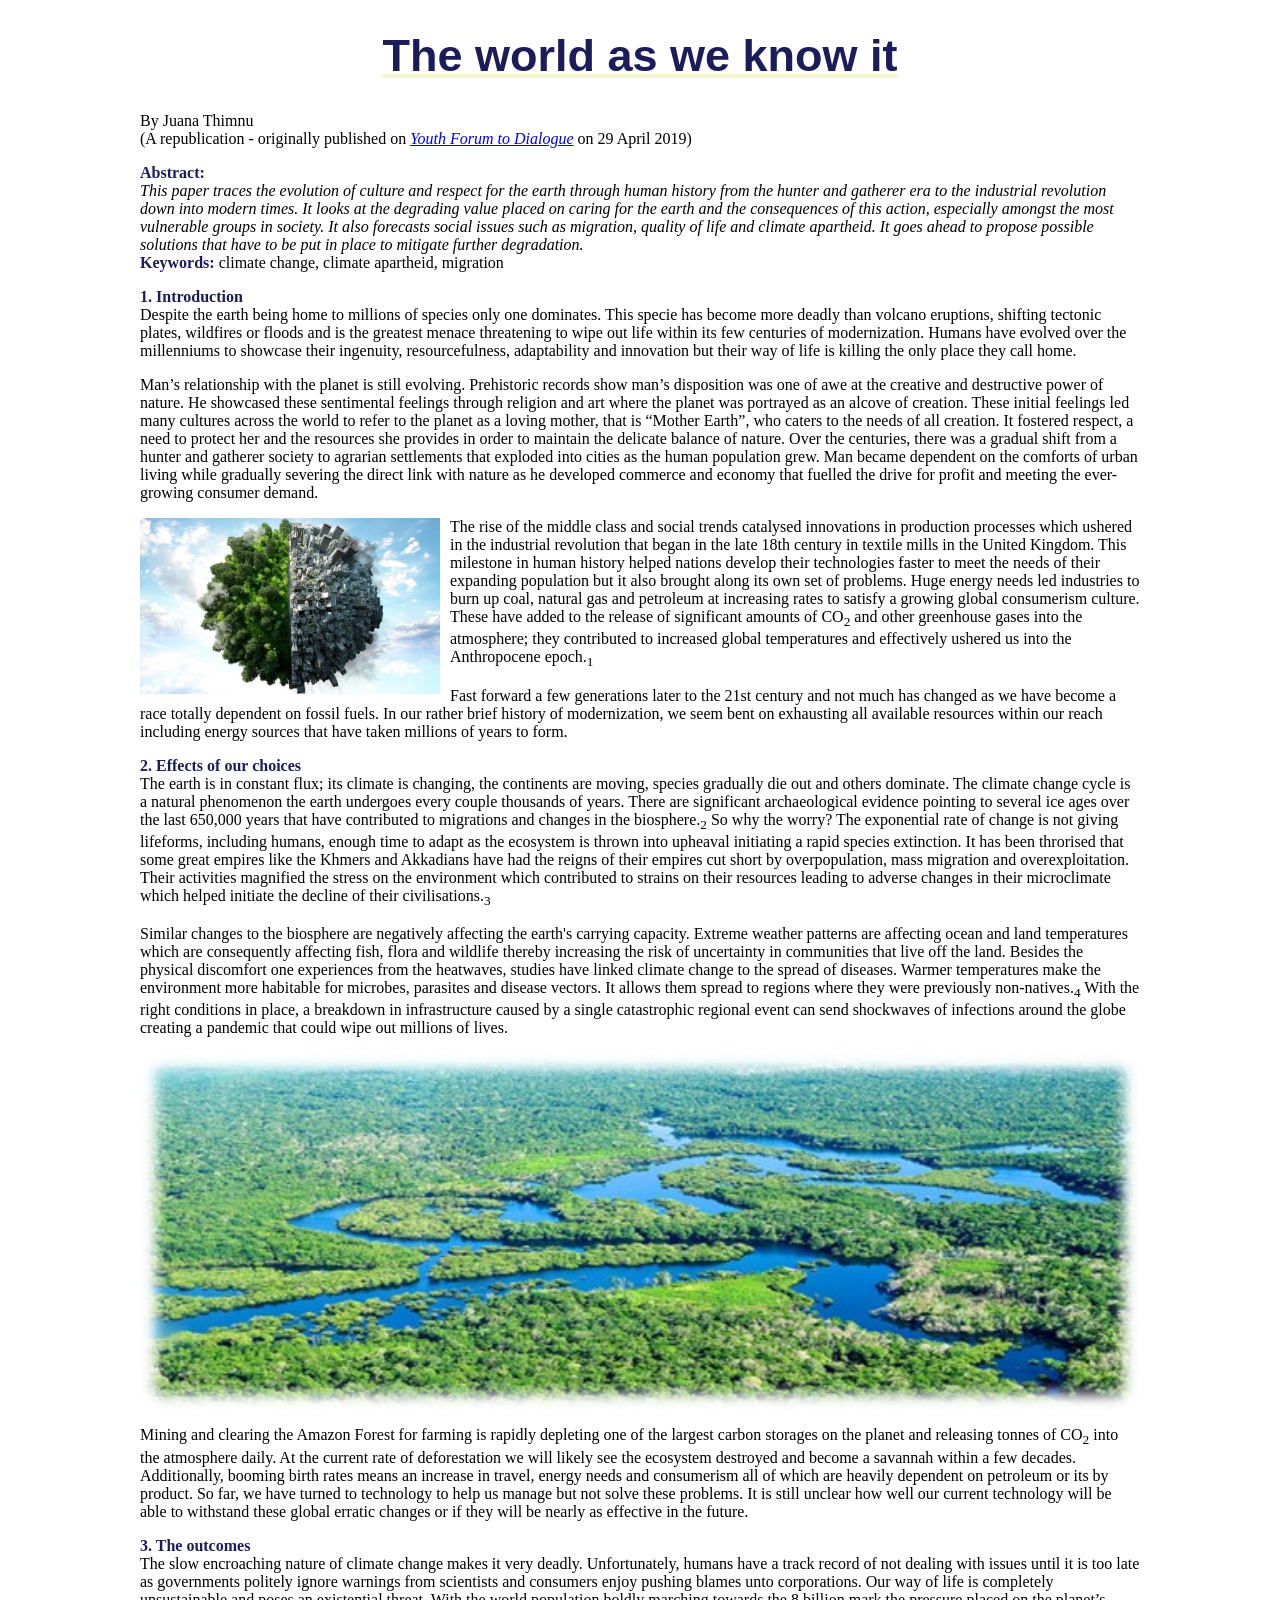
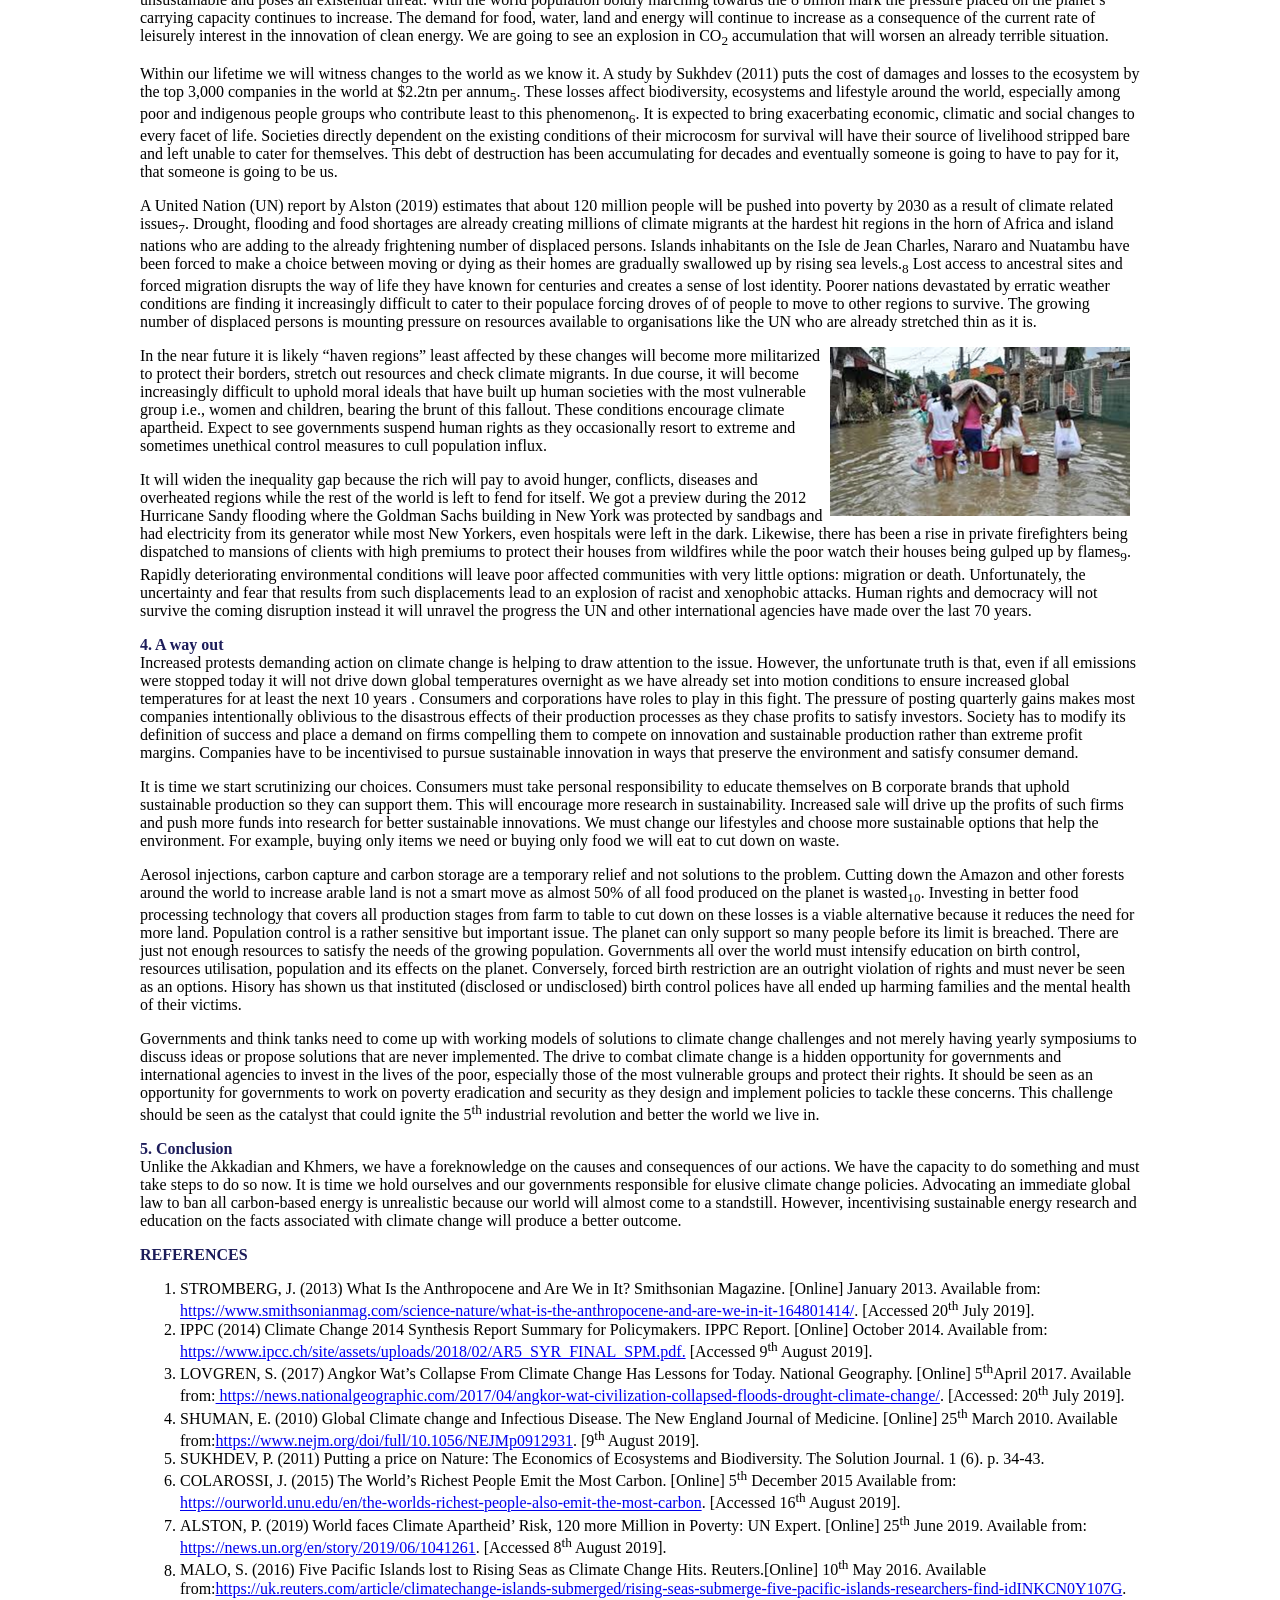
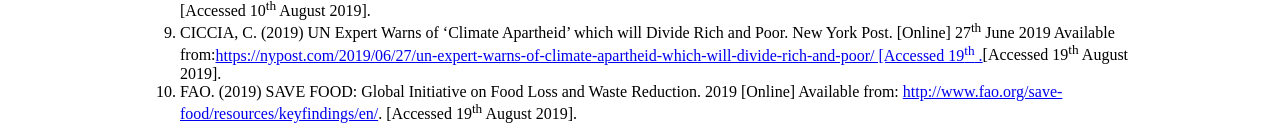
<file: CC.html>
<!DOCTYPE html>
<html lang="en">
<head>
    <meta charset="UTF-8">
    <meta http-equiv="X-UA-Compatible" content="IE=edge">
    <meta name="viewport" content="width=device-width, initial-scale=1.0">
    <title>Document</title>

    <style>
        .wrapper-main{
            width: 1000px;
            margin: 0 auto;
        }    

        h1 {
            color:rgb(243, 246, 206);
            font-size: 45px;
            text-align: center;
            text-decoration: underline;
            font-family: 'Lucida Sans', 'Lucida Sans Regular', 'Lucida Grande', 'Lucida Sans Unicode', Geneva, Verdana, sans-serif;
        }

        strong {
            color: rgb(28, 28, 90);
        }
        
        .all {
            display: block;
            margin: 0 auto;
        }


    </style>
</head >
        <div class="wrapper-main"> 
        <h1> 
            <strong>
            The world as we know it
            </strong> 
        </h1>

        By Juana Thimnu
        <br>
        (A republication - originally published on <em> <a href="https://www.centroculturagiovanile.eu/wp-content/uploads/2019/10/booklet_definitivo_web.pdf" target="_blank">Youth Forum to Dialogue</a></em>  on 29 April 2019)
      
        </div>

        <body>

            <div class="wrapper-main">

                        <p></p>
            <strong>
                Abstract:
            </strong>
            <br>
                <em>
                    This paper traces the evolution of culture and respect for the earth through human history from the hunter and gatherer era to the industrial revolution down into modern times. It looks at the degrading value placed on caring for the earth and the consequences of this action, especially amongst the most vulnerable groups in society. It also forecasts social issues such as migration, quality of life and climate apartheid. It goes ahead to propose possible solutions that have to be put in place to mitigate further degradation.
                </em>
        
    
        <br>
        <strong>Keywords:</strong> climate change, climate apartheid, migration

        <p>
        <strong>1. Introduction </strong> <br>
        Despite the earth being home to millions of species only one dominates. This specie has become more deadly than volcano 
        eruptions, shifting tectonic plates, wildfires or floods and is the greatest menace threatening to wipe out life within its 
        few centuries of modernization. Humans have evolved over the millenniums to showcase their ingenuity, resourcefulness, 
        adaptability and innovation but their way of life is killing the only place they call home.
        </p>
        Man’s relationship with the planet is still evolving. Prehistoric records show man’s disposition was one of awe at the creative 
        and destructive power of nature. He showcased these sentimental feelings through religion and art where the planet was portrayed
         as an alcove of creation. These initial feelings led many cultures across the world to refer to the planet as a loving mother, 
         that is “Mother Earth”, who caters to the needs of all creation. It fostered respect, a need to protect her and the resources 
         she provides in order to maintain the delicate balance of nature. Over the centuries, there was a gradual shift from a hunter
          and gatherer society to agrarian settlements that exploded into cities as the human population grew. Man became dependent on 
          the comforts of urban living while gradually severing the direct link with nature as he developed commerce and economy that 
          fuelled the drive for profit and meeting the ever-growing consumer demand.
        
        <p>
        <img src="images/ClimateC.jpg" width="300" style="float: left; margin-right: 10px" alt="picture of plantnet with city and forest"/>
        The rise of the middle class and social trends catalysed innovations in production processes which ushered in the industrial 
        revolution that began in the late 18th century in textile mills in the United Kingdom. This milestone in human history helped
         nations develop their technologies faster to meet the needs of their expanding population but it also brought along its own 
         set of problems. Huge energy needs led industries to burn up coal, natural gas and petroleum at increasing rates to satisfy a 
         growing global consumerism culture. These have added to the release of significant amounts of CO<sub>2</sub> and other greenhouse gases 
         into the atmosphere; they contributed to increased global temperatures and effectively ushered us into the Anthropocene 
         epoch.<sub>1</sub>
        </p>   
        
        <p>
        Fast forward a few generations later to the 21st century and not much has changed as we have become a race totally dependent on
         fossil fuels. In our rather brief history of modernization, we seem bent on exhausting all available resources within our 
         reach including energy sources that have taken millions of years to form.
        </p>
        <p>
        <strong>2. Effects of our choices</strong> 
        <br>
        The earth is in constant flux; its climate is changing, the continents are moving, species gradually die out and others dominate.
         The climate change cycle is a natural phenomenon the earth undergoes every couple thousands of years. There are significant 
         archaeological evidence pointing to several ice ages over the last 650,000 years that have contributed to migrations and changes 
         in the biosphere.<sub>2</sub> So why the worry? The exponential rate of change is not giving lifeforms, including humans, 
         enough time to adapt as the ecosystem is thrown into upheaval initiating a rapid species extinction. It has been throrised that some great empires like the Khmers and Akkadians have had the reigns of their empires cut short by overpopulation, mass migration and 
         overexploitation. Their activities magnified the stress on the environment which contributed to strains on their resources 
         leading to adverse changes in their microclimate which helped initiate the decline of their civilisations.<sub>3</sub>
            
        <p>
        Similar changes to the biosphere are negatively affecting the earth's carrying capacity. Extreme weather patterns are affecting 
        ocean and land temperatures which are consequently affecting fish, flora and wildlife thereby increasing the risk of uncertainty 
        in communities that live off the land. Besides the physical discomfort one experiences from the heatwaves, studies have linked 
        climate change to the spread of diseases. Warmer temperatures make the environment more habitable for microbes, parasites and 
        disease vectors. It allows them spread to regions where they were previously non-natives.<sub>4</sub> With the right conditions in 
        place, a breakdown in infrastructure caused by a single catastrophic regional event can send shockwaves of infections around the 
        globe creating a pandemic that could wipe out millions of lives.
        </p>    
        <img class="all" src="images/Amazon.jpg" width="1000" alt="Arial view of Amazon forest"/>

        <p>Mining and clearing the Amazon Forest for farming is rapidly depleting one of the largest carbon storages on the planet and 
            releasing tonnes of CO<sub>2</sub> into the atmosphere daily. At the current rate of deforestation we will likely see the ecosystem destroyed 
            and become a savannah within a few decades. Additionally, booming birth rates means an increase in travel, energy needs and 
            consumerism all of which are heavily dependent on petroleum or its by product. So far, we have turned to technology to help us 
            manage but not solve these problems. It is still unclear how well our current technology will be able to withstand these global 
            erratic changes or if they will be nearly as effective in the future.</p>
        
        <strong>3. The outcomes</strong>
        <br>

        The slow encroaching nature of climate change makes it very deadly. Unfortunately, humans have a track record of not dealing with 
        issues until it is too late as governments politely ignore warnings from scientists and consumers enjoy pushing blames unto 
        corporations. Our way of life is completely unsustainable and poses an existential threat. With the world population boldly 
        marching towards the 8 billion mark the pressure placed on the planet’s carrying capacity continues to increase. The demand for food,
         water, land and energy will continue to increase as a consequence of the current rate of leisurely interest in the innovation of 
         clean energy. We are going to see an explosion in CO<sub>2</sub> accumulation that will worsen an already terrible situation.
        
        <p>
         Within our lifetime we will witness changes to the world as we know it. A study by Sukhdev (2011) puts the cost of damages 
        and losses to the ecosystem by the top 3,000 companies in the world at $2.2tn per annum<sub>5</sub>. These losses affect biodiversity,
         ecosystems and lifestyle around the world, especially among poor and indigenous people groups who contribute least to this 
         phenomenon<sub>6</sub>. It is expected to bring exacerbating economic, climatic and social changes to every facet of life. Societies 
         directly dependent on the existing conditions of their microcosm for survival will have their source of livelihood stripped bare 
         and left unable to cater for themselves. This debt of destruction has been accumulating for decades and eventually someone is going 
         to have to pay for it, that someone is going to be us.
        </p>

        <p>
        A United Nation (UN) report by Alston (2019) estimates that about 120 million people will be pushed into poverty by 2030 as a 
        result of climate related issues<sub>7</sub>. Drought, flooding and food shortages are already creating millions of climate 
        migrants at the hardest hit regions in the horn of Africa and island nations who are adding to the already frightening number of
         displaced persons. Islands inhabitants on the Isle de Jean Charles, Nararo and Nuatambu have been forced to make a choice between 
         moving or dying as their homes are gradually swallowed up by rising sea levels.<sub>8</sub> Lost access to ancestral sites and 
         forced migration disrupts the way of life they have known for centuries and creates a sense of lost identity. Poorer nations 
         devastated by erratic weather conditions are finding it increasingly difficult to cater to their populace forcing droves of 
         of people to move to other regions to survive. The growing number of displaced persons is mounting pressure on resources available 
         to organisations like the UN who are already stretched thin as it is.
        </p>

        <p>
        <img src="images/flood.png" width="300" style="float: right; margin-right: 10px" />
        In the near future it is likely “haven regions” least affected by these changes will become more militarized to protect their borders, 
        stretch out resources and check climate migrants. In due course, it will become increasingly difficult to uphold moral ideals that 
        have built up human societies with the most vulnerable group i.e., women and children, bearing the brunt of this fallout. These 
        conditions encourage climate apartheid. Expect to see governments suspend human rights as they occasionally resort to extreme and 
        sometimes unethical control measures to cull population influx.
        </p>

        <p>
            It will widen the inequality gap because the rich will pay to avoid hunger, conflicts, diseases and overheated regions while the 
            rest of the world is left to fend for itself. We got a preview during the 2012 Hurricane Sandy flooding where the Goldman Sachs 
            building in New York was protected by sandbags and had electricity from its generator while most New Yorkers, even hospitals were 
            left in the dark. Likewise, there has been a rise in private firefighters being dispatched to mansions of clients with high 
            premiums to protect their houses from wildfires while the poor watch their houses being gulped up by flames<sub>9</sub>. Rapidly 
            deteriorating environmental conditions will leave poor affected communities with very little options: migration or death. 
            Unfortunately, the uncertainty and fear that results from such displacements lead to an explosion of racist and xenophobic attacks. 
            Human rights and democracy will not survive the coming disruption instead it will unravel the progress the UN and other 
            international agencies have made over the last 70 years.
        </p>

        <strong>4. A way out</strong>
        <br>
        Increased protests demanding action on climate change is helping to draw attention to the issue. However, the unfortunate truth 
        is that, even if all emissions were stopped today it will not drive down global temperatures overnight as we have already 
        set into motion conditions to ensure increased global temperatures for at least the next 10 years . Consumers and corporations 
        have roles to play in this fight. The pressure of posting quarterly gains makes most companies intentionally oblivious to the 
        disastrous effects of their production processes as they chase profits to satisfy investors. Society has to modify its 
        definition of success and place a demand on firms compelling them to compete on innovation and sustainable production rather 
        than extreme profit margins. Companies have to be incentivised to pursue sustainable innovation in ways that preserve the 
        environment and satisfy consumer demand.

        <p>
        It is time we start scrutinizing our choices. Consumers must take personal responsibility to educate themselves on B corporate 
        brands that uphold sustainable production so they can support them. This will encourage more research in sustainability. 
        Increased sale will drive up the profits of such firms and push more funds into research for better sustainable innovations. 
        We must change our lifestyles and choose more sustainable options that help the environment. For example, buying only items we 
        need or buying only food we will eat to cut down on waste.
        </p>

        <p>
        Aerosol injections, carbon capture and carbon storage are a temporary relief and not solutions to the problem. Cutting down the 
        Amazon and other forests around the world to increase arable land is not a smart move as almost 50% of all food produced on the 
        planet is wasted<sub>10</sub>. Investing in better food processing technology that covers all production stages from farm to table to 
        cut down on these losses is a viable alternative because it reduces the need for more land. Population control is a rather sensitive
         but important issue. The planet can only support so many people before its limit is breached. There are just not enough resources 
         to satisfy the needs of the growing population. Governments all over the world must intensify education on birth control, resources
          utilisation, population and its effects on the planet. Conversely, forced birth restriction are an outright violation of rights and must never be seen as an options. Hisory has shown us that instituted (disclosed or undisclosed) birth control polices have all ended up harming families and the mental health of their victims.
        </p>

        <p>
        Governments and think tanks need to come up with working models of solutions to climate change challenges and not merely having 
        yearly symposiums to discuss ideas or propose solutions that are never implemented. The drive to combat climate change is a hidden 
        opportunity for governments and international agencies to invest in the lives of the poor, especially those of the most vulnerable 
        groups and protect their rights. It should be seen as an opportunity for governments to work on poverty eradication and security as 
        they design and implement policies to tackle these concerns. This challenge should be seen as the catalyst that could ignite the 
        5<sup>th</sup> industrial revolution and better the world we live in.
        </p>

        <strong> 5. Conclusion</strong>
        <br>       

        Unlike the Akkadian and Khmers, we have a foreknowledge on the causes and consequences of our actions. We have the capacity to do 
        something and must take steps to do so now. It is time we hold ourselves and our governments responsible for elusive climate change 
        policies. Advocating an immediate global law to ban all carbon-based energy is unrealistic because our world will almost come to a 
        standstill. However, incentivising sustainable energy research and education on the facts associated with climate change will 
        produce a better outcome.
        <p></p>
        
        <strong>REFERENCES</strong>
        <br>

        <ol>
            <li>
            STROMBERG, J. (2013) What Is the Anthropocene and Are We in It? Smithsonian Magazine. [Online] January 2013.
            Available from: <a href="https://www.smithsonianmag.com/science-nature/what-is-the-anthropocene-and-are-we-in-it-164801414/" target="_blank"> https://www.smithsonianmag.com/science-nature/what-is-the-anthropocene-and-are-we-in-it-164801414/</a>.
            [Accessed 20<sup>th</sup> July 2019].
            </li>
            <li>
            IPPC (2014) Climate Change 2014 Synthesis Report Summary for Policymakers. IPPC Report. [Online] October 2014.
            Available from: <a href="https://www.ipcc.ch/site/assets/uploads/2018/02/AR5_SYR_FINAL_SPM.pdf" target="_blank"> https://www.ipcc.ch/site/assets/uploads/2018/02/AR5_SYR_FINAL_SPM.pdf.</a> [Accessed 9<sup>th</sup> August 2019].
            </li>
            <li>
            LOVGREN, S. (2017) Angkor Wat’s Collapse From Climate Change Has Lessons for Today. National Geography. [Online] 5<sup>th</sup>April 2017. Available from:<a href="https://www.nationalgeographic.com/science/article/angkor-wat-civilization-collapsed-floods-drought-climate-change" target="_blank">  https://news.nationalgeographic.com/2017/04/angkor-wat-civilization-collapsed-floods-drought-climate-change/</a>. [Accessed:
            20<sup>th</sup> July 2019].
            </li>
            <li>
            SHUMAN, E. (2010) Global Climate change and Infectious Disease. The New England Journal of Medicine. [Online] 25<sup>th</sup>
            March 2010. Available from:<a href="https://www.nejm.org/doi/full/10.1056/NEJMp0912931" target="_blank">https://www.nejm.org/doi/full/10.1056/NEJMp0912931</a>. [9<sup>th</sup> August 2019].
            </li>
            <li>
            SUKHDEV, P. (2011) Putting a price on Nature: The Economics of Ecosystems and Biodiversity. The Solution Journal. 1
            (6). p. 34-43.
            </li>
            <li>
            COLAROSSI, J. (2015) The World’s Richest People Emit the Most Carbon. [Online] 5<sup>th</sup> December 2015 Available from:
            <a href="https://ourworld.unu.edu/en/the-worlds-richest-people-also-emit-the-most-carbon" target="_blank">https://ourworld.unu.edu/en/the-worlds-richest-people-also-emit-the-most-carbon</a>. [Accessed 16<sup>th</sup> August 2019].
            </li>
            <li>
            ALSTON, P. (2019) World faces Climate Apartheid’ Risk, 120 more Million in Poverty: UN Expert. [Online] 25<sup>th</sup> June
            2019. Available from: <a href="https://news.un.org/en/story/2019/06/1041261" target="_blank">https://news.un.org/en/story/2019/06/1041261</a>. [Accessed 8<sup>th</sup> August 2019].
            </li>
            <li>
            MALO, S. (2016) Five Pacific Islands lost to Rising Seas as Climate Change Hits. Reuters.[Online] 10<sup>th</sup> May 2016.
            Available from:<a href="https://www.theguardian.com/environment/2016/may/10/five-pacific-islands-lost-rising-seas-climate-change" target="_blank">https://uk.reuters.com/article/climatechange-islands-submerged/rising-seas-submerge-five-pacific-islands-researchers-find-idINKCN0Y107G</a>.
            [Accessed 10<sup>th</sup> August 2019].
            </li>
            <li>
            CICCIA, C. (2019) UN Expert Warns of ‘Climate Apartheid’ which will Divide Rich and Poor. New York Post. [Online]
            27<sup>th</sup> June 2019 Available
            from:<a href="https://nypost.com/2019/06/27/un-expert-warns-of-climate-apartheid-which-will-divide-rich-and-poor/" target="_blank">https://nypost.com/2019/06/27/un-expert-warns-of-climate-apartheid-which-will-divide-rich-and-poor/ [Accessed 19<sup>th</sup>
            .</a>[Accessed 19<sup>th</sup> August 2019].
            </li>
            <li>
            FAO. (2019) SAVE FOOD: Global Initiative on Food Loss and Waste Reduction. 2019 [Online] Available from:
            <a href="http://www.fao.org/save-food/resources/keyfindings/en/" target="_blank">http://www.fao.org/save-food/resources/keyfindings/en/</a>. [Accessed 19<sup>th</sup> August 2019].
            </li>
        </ol>

    </div>
</body>
</html>
</file>
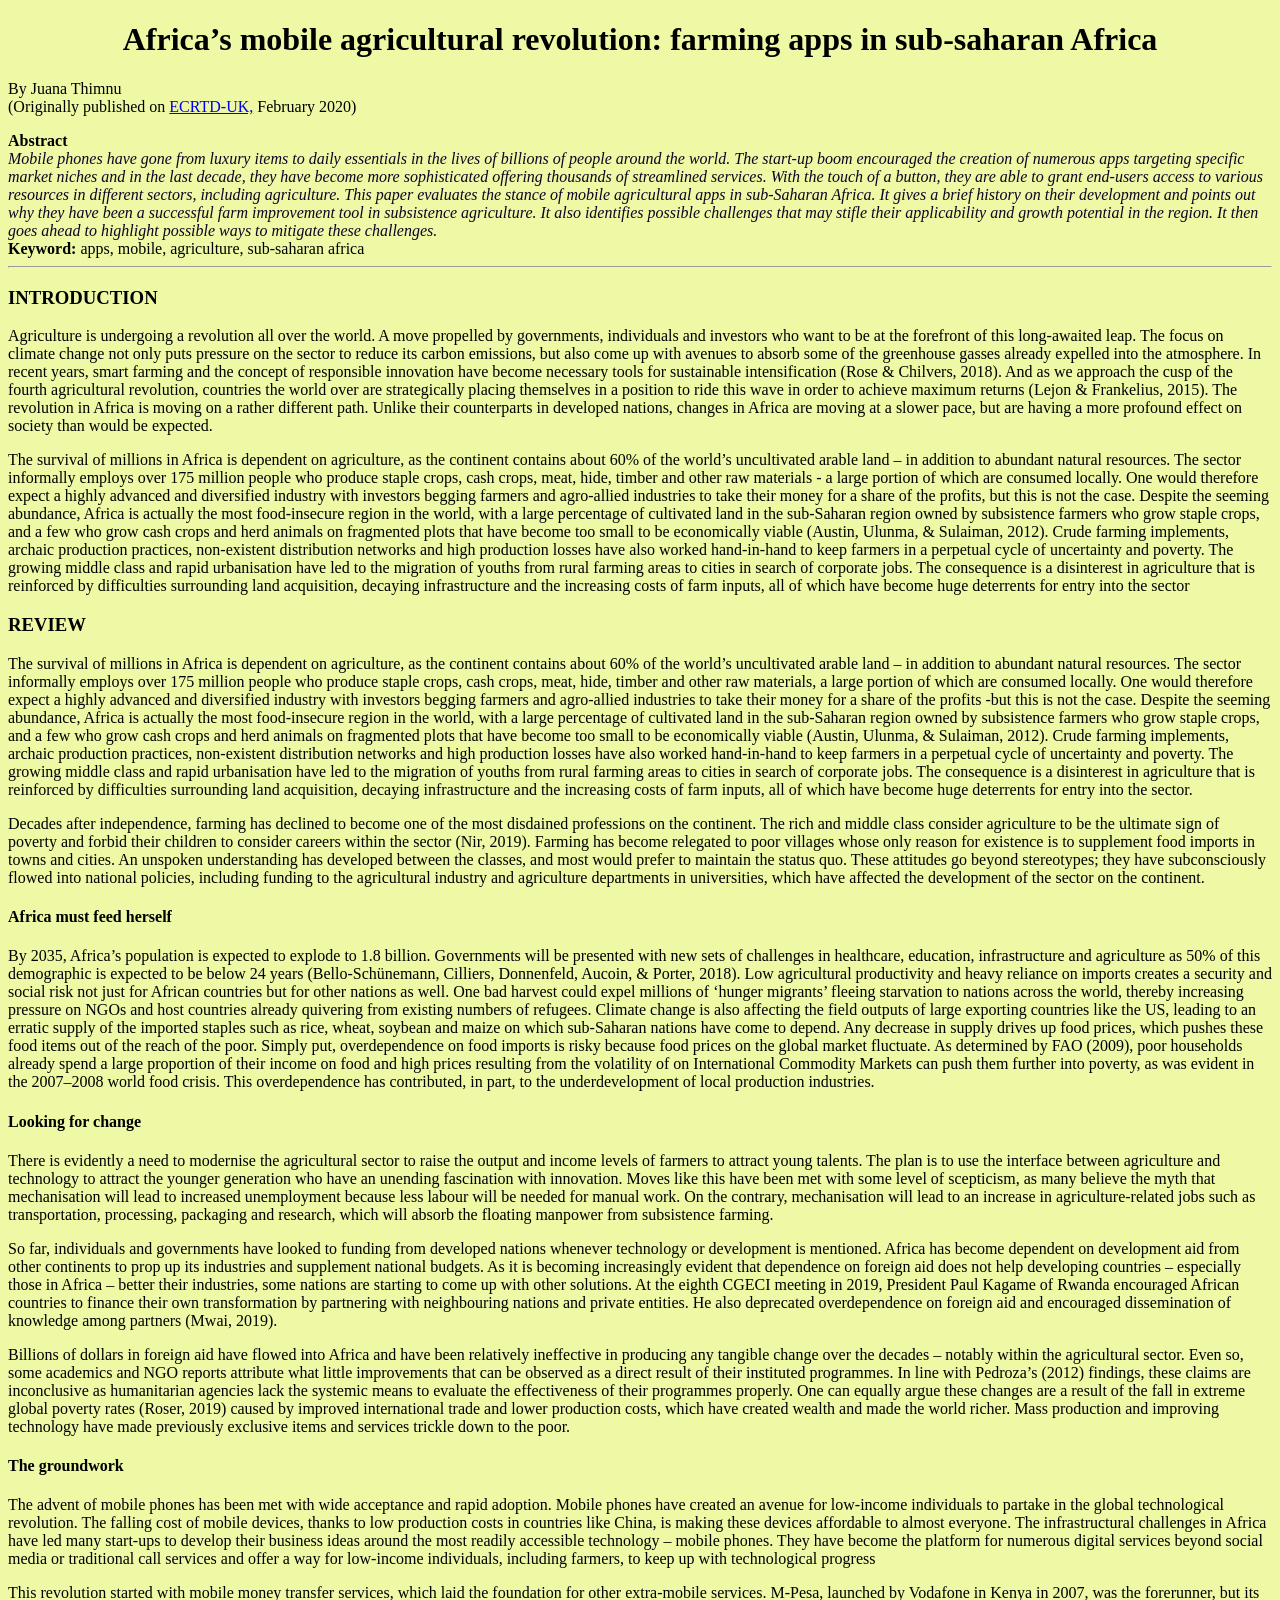
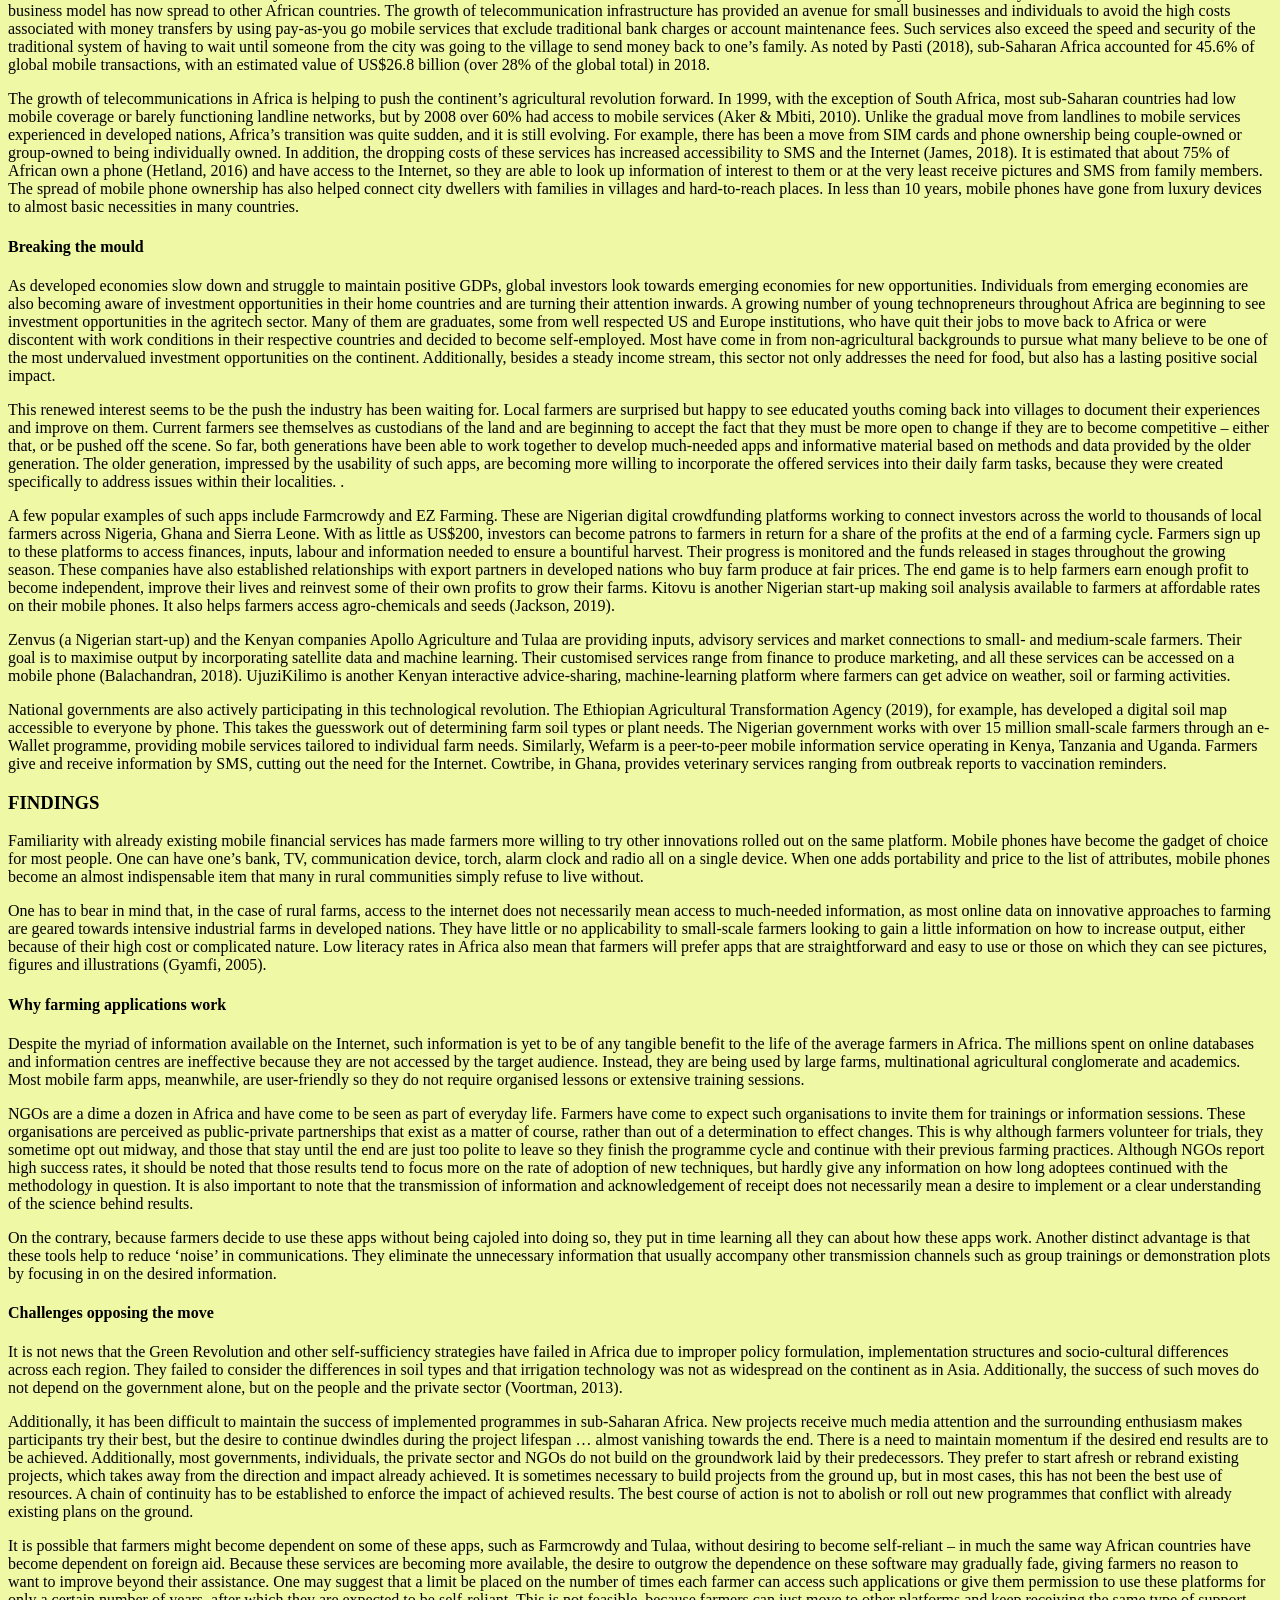
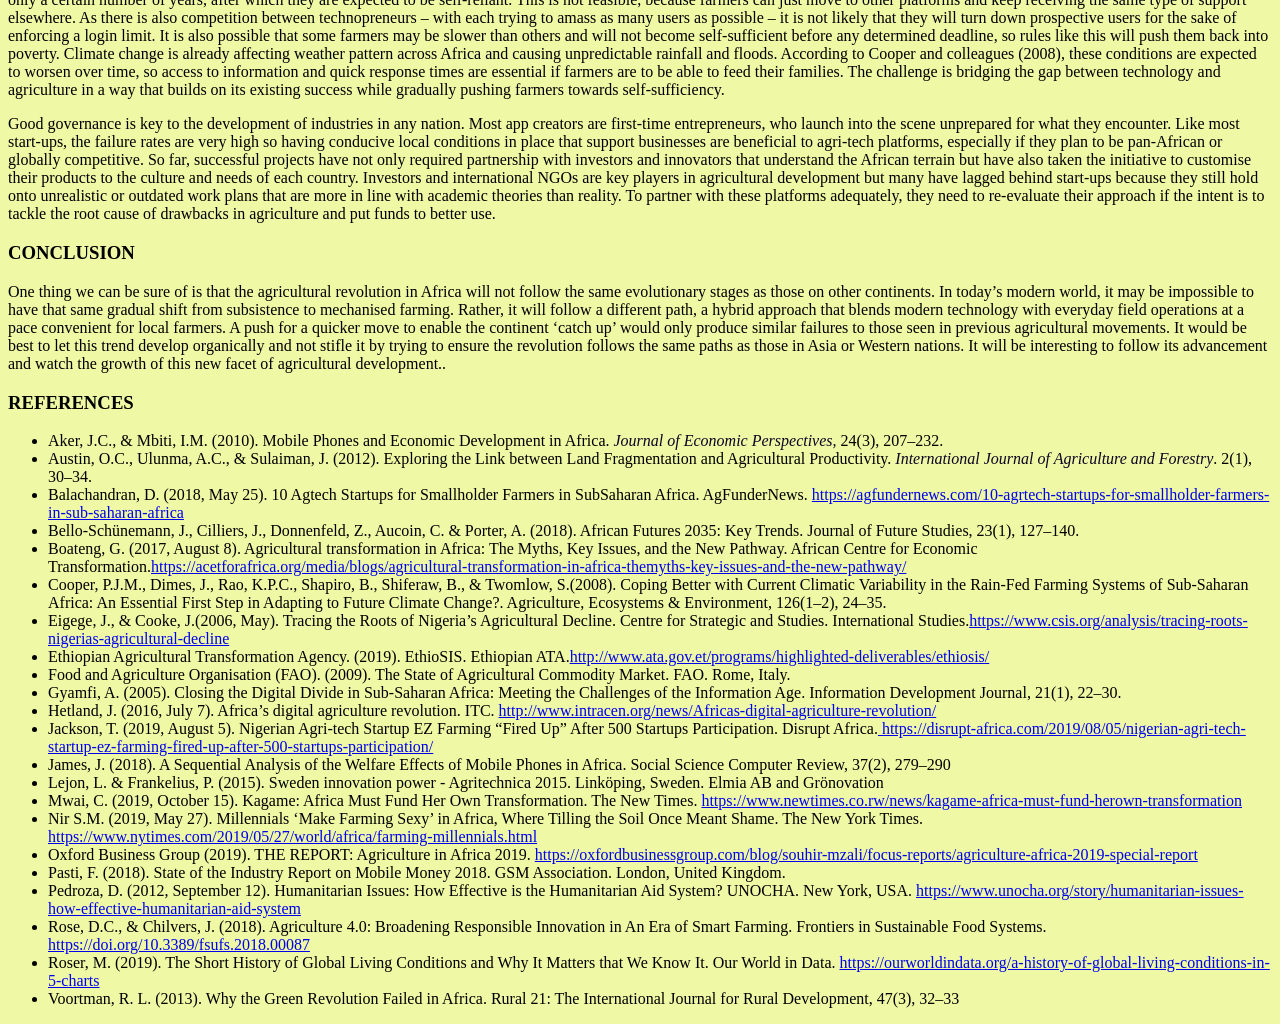
<file: Mobile.html>
<!DOCTYPE html>
<html lang="en">
<head>
    <meta charset="UTF-8">
    <meta http-equiv="X-UA-Compatible" content="IE=edge">
    <meta name="viewport" content="width=device-width, initial-scale=1.0">
    <title>Document</title>

    <style>
        h1{
            text-align: center;
        }

        body{
            background-color: rgb(238, 248, 165);
        }

        em {
            color: rgb(14, 5, 34);
        }
    </style> 
    
</head>



<body>

 
    

<h1>Africa’s mobile agricultural revolution: farming apps in sub-saharan Africa</h1>
<p></p>
By Juana Thimnu <br>
(Originally published on <a
    href="  "
    target="_blank">ECRTD-UK,</a> February 2020)
<p></p>
<strong>Abstract</strong><br>
<em>
    Mobile phones have gone from luxury items to daily essentials in the lives of billions of people around the world. The start-up boom encouraged the creation of numerous apps targeting specific market niches and in the last decade, they have become more sophisticated offering thousands of streamlined services. With the touch of a button, they are able to grant end-users access to various resources in different sectors, including agriculture. This paper evaluates the stance of mobile agricultural apps in sub-Saharan Africa. It gives a brief history on their development and points out why they have been a successful farm improvement tool in subsistence agriculture. It also identifies possible challenges that may stifle their applicability and growth potential in the region. It then goes ahead to highlight possible ways to mitigate these challenges.
</em> <br>

<strong>Keyword:</strong> apps, mobile, agriculture, sub-saharan africa
<hr>

    <h3><strong>INTRODUCTION</strong></h3>
    Agriculture is undergoing a revolution all over the world. A move propelled by governments, individuals and investors who want to 
    be at the forefront of this long-awaited leap. The focus on climate change not only puts pressure on the sector to reduce its 
    carbon emissions, but also come up with avenues to absorb some of the greenhouse gasses already expelled into the atmosphere. In 
    recent years, smart farming and the concept of responsible innovation have become necessary tools for sustainable intensification 
    (Rose & Chilvers, 2018). And as we approach the cusp of the fourth agricultural revolution, countries the world over are 
    strategically placing themselves in a position to ride this wave in order to achieve maximum returns (Lejon & Frankelius, 2015). 
    The revolution in Africa is moving on a rather different path. Unlike their counterparts in developed nations, changes in Africa 
    are moving at a slower pace, but are having a more profound effect on society than would be expected.<p></p>

    The survival of millions in Africa is dependent on agriculture, as the continent contains
    about 60% of the world’s uncultivated arable land – in addition to abundant natural
    resources. The sector informally employs over 175 million people who produce staple
    crops, cash crops, meat, hide, timber and other raw materials - a large portion of which are
    consumed locally. One would therefore expect a highly advanced and diversified industry
    with investors begging farmers and agro-allied industries to take their money for a share of
    the profits, but this is not the case. Despite the seeming abundance, Africa is actually the
    most food-insecure region in the world, with a large percentage of cultivated land in the
    sub-Saharan region owned by subsistence farmers who grow staple crops, and a few who
    grow cash crops and herd animals on fragmented plots that have become too small to be
    economically viable (Austin, Ulunma, & Sulaiman, 2012). Crude farming implements,
    archaic production practices, non-existent distribution networks and high production losses
    have also worked hand-in-hand to keep farmers in a perpetual cycle of uncertainty and
    poverty. The growing middle class and rapid urbanisation have led to the migration of
    youths from rural farming areas to cities in search of corporate jobs. The consequence is a
    disinterest in agriculture that is reinforced by difficulties surrounding land acquisition,
    decaying infrastructure and the increasing costs of farm inputs, all of which have become
    huge deterrents for entry into the sector<p></p>

    <h3><strong>REVIEW</strong> </h3>
    The survival of millions in Africa is dependent on agriculture, as the continent contains about 60% of the 
    world’s uncultivated arable land – in addition to abundant natural resources. The sector informally employs 
    over 175 million people who produce staple crops, cash crops, meat, hide, timber and other raw materials, a large portion 
    of which are consumed locally. One would therefore expect a highly advanced and diversified industry with investors begging 
    farmers and agro-allied industries to take their money for a share of the profits -but this is not the case. Despite the seeming 
    abundance, Africa is actually the most food-insecure region in the world, with a large percentage of cultivated land in the 
    sub-Saharan region owned by subsistence farmers who grow staple crops, and a few who grow cash crops and herd animals on 
    fragmented plots that have become too small to be economically viable (Austin, Ulunma, & Sulaiman, 2012). Crude farming 
    implements, archaic production practices, non-existent distribution networks and high production losses have also worked 
    hand-in-hand to keep farmers in a perpetual cycle of uncertainty and poverty. The growing middle class and rapid urbanisation 
    have led to the migration of youths from rural farming areas to cities in search of corporate jobs. The consequence is a 
    disinterest in agriculture that is reinforced by difficulties surrounding land acquisition, decaying infrastructure and the 
    increasing costs of farm inputs, all of which have become huge deterrents for entry into the sector.<p></p>

    Decades after independence, farming has declined to become one of the most disdained professions on the continent. The rich and 
    middle class consider agriculture to be the ultimate sign of poverty and forbid their children to consider careers within the 
    sector (Nir, 2019). Farming has become relegated to poor villages whose only reason for existence is to supplement food imports
     in towns and cities. An unspoken understanding has developed between the classes, and most would prefer to maintain the status 
     quo. These attitudes go beyond stereotypes; they have subconsciously flowed into national policies, including funding to the 
     agricultural industry and agriculture departments in universities, which have affected the development of the sector on the 
     continent.

    <H4><strong>Africa must feed herself</strong> </H4>
    By 2035, Africa’s population is expected to explode to 1.8 billion. Governments will be presented with new sets of challenges in
     healthcare, education, infrastructure and agriculture as 50% of this demographic is expected to be below 24 years 
     (Bello-Schünemann, Cilliers, Donnenfeld, Aucoin, & Porter, 2018). Low agricultural productivity and heavy reliance on imports 
     creates a security and social risk not just for African countries but for other nations as well. One bad harvest could expel 
     millions of ‘hunger migrants’ fleeing starvation to nations across the world, thereby increasing pressure on NGOs and host 
     countries already quivering from existing numbers of refugees.

     Climate change is also affecting the field outputs of large exporting countries like the US, leading to an erratic supply of the 
     imported staples such as rice, wheat, soybean and maize on which sub-Saharan nations have come to depend. Any decrease in supply 
     drives up food prices, which pushes these food items out of the reach of the poor. Simply put, overdependence on food imports is 
     risky because food prices on the global market fluctuate. As determined by FAO (2009), poor households already spend a large 
     proportion of their income on food and high prices resulting from the volatility of on International Commodity Markets can push 
     them further into poverty, as was evident in the 2007–2008 world food crisis. This overdependence has contributed, in part, to the 
     underdevelopment of local production industries.

     <p></p>

    <h4><strong>Looking for change</strong></h4>
    There is evidently a need to modernise the agricultural sector to raise the output and income levels of farmers to attract young 
    talents. The plan is to use the interface between agriculture and technology to attract the younger generation who have an unending 
    fascination with innovation. Moves like this have been met with some level of scepticism, as many believe the myth that 
    mechanisation will lead to increased unemployment because less labour will be needed for manual work. On the contrary, 
    mechanisation will lead to an increase in agriculture-related jobs such as transportation, processing, packaging and research, 
    which will absorb the floating manpower from subsistence farming.

<p></p>

    So far, individuals and governments have looked to funding from developed nations whenever technology or development is mentioned. 
    Africa has become dependent on development aid from other continents to prop up its industries and supplement national budgets. As 
    it is becoming increasingly evident that dependence on foreign aid does not help developing countries – especially those in 
    Africa – better their industries, some nations are starting to come up with other solutions. At the eighth CGECI meeting in 2019, 
    President Paul Kagame of Rwanda encouraged African countries to finance their own transformation by partnering with neighbouring 
    nations and private entities. He also deprecated overdependence on foreign aid and encouraged dissemination of knowledge among 
    partners (Mwai, 2019).<p></p>

    Billions of dollars in foreign aid have flowed into Africa and have been relatively ineffective in producing any tangible change 
    over the decades – notably within the agricultural sector. Even so, some academics and NGO reports attribute what little 
    improvements that can be observed as a direct result of their instituted programmes. In line with Pedroza’s (2012) findings, 
    these claims are inconclusive as humanitarian agencies lack the systemic means to evaluate the effectiveness of their programmes 
    properly. One can equally argue these changes are a result of the fall in extreme global poverty rates (Roser, 2019) caused by 
    improved international trade and lower production costs, which have created wealth and made the world richer. Mass production and 
    improving technology have made previously exclusive items and services trickle down to the poor.

    <strong><h4>The groundwork</h4></strong>
    The advent of mobile phones has been met with wide acceptance and rapid adoption. Mobile phones have created an avenue for 
    low-income individuals to partake in the global technological revolution. The falling cost of mobile devices, thanks to low 
    production costs in countries like China, is making these devices affordable to almost everyone. The infrastructural challenges in 
    Africa have led many start-ups to develop their business ideas around the most readily accessible technology – mobile phones. They 
    have become the platform for numerous digital services beyond social media or traditional call services and offer a way for 
    low-income individuals, including farmers, to keep up with technological progress<p></p>

    This revolution started with mobile money transfer services, which laid the foundation for other extra-mobile services. M-Pesa, 
    launched by Vodafone in Kenya in 2007, was the forerunner, but its business model has now spread to other African countries. 
    The growth of telecommunication infrastructure has provided an avenue for small businesses and individuals to avoid the high costs 
    associated with money transfers by using pay-as-you go mobile services that exclude traditional bank charges or account maintenance 
    fees. Such services also exceed the speed and security of the traditional system of having to wait until someone from the city was 
    going to the village to send money back to one’s family. As noted by Pasti (2018), sub-Saharan Africa accounted for 45.6% of global 
    mobile transactions, with an estimated value of US$26.8 billion (over 28% of the global total) in 2018.<p></p>

    The growth of telecommunications in Africa is helping to push the continent’s agricultural revolution forward. In 1999, with the 
    exception of South Africa, most sub-Saharan countries had low mobile coverage or barely functioning landline networks, but by 2008 
    over 60% had access to mobile services (Aker & Mbiti, 2010). Unlike the gradual move from landlines to mobile services experienced 
    in developed nations, Africa’s transition was quite sudden, and it is still evolving. For example, there has been a move from SIM 
    cards and phone ownership being couple-owned or group-owned to being individually owned. In addition, the dropping costs of these 
    services has increased accessibility to SMS and the Internet (James, 2018). It is estimated that about 75% of African own a phone 
    (Hetland, 2016) and have access to the Internet, so they are able to look up information of interest to them or at the very least 
    receive pictures and SMS from family members. The spread of mobile phone ownership has also helped connect city dwellers with 
    families in villages and hard-to-reach places. In less than 10 years, mobile phones have gone from luxury devices to almost basic 
    necessities in many countries.

    <strong><h4>Breaking the mould</h4></strong>
    As developed economies slow down and struggle to maintain positive GDPs, global investors look towards emerging economies for new 
    opportunities. Individuals from emerging economies are also becoming aware of investment opportunities in their home countries and 
    are turning their attention inwards. A growing number of young technopreneurs throughout Africa are beginning to see investment 
    opportunities in the agritech sector. Many of them are graduates, some from well respected US and Europe institutions, who have 
    quit their jobs to move back to Africa or were discontent with work conditions in their respective countries and decided to become 
    self-employed. Most have come in from non-agricultural backgrounds to pursue what many believe to be one of the most undervalued 
    investment opportunities on the continent. Additionally, besides a steady income stream, this sector not only addresses the need 
    for food, but also has a lasting positive social impact.<p></p>

    This renewed interest seems to be the push the industry has been waiting for. Local farmers are surprised but happy to see educated 
    youths coming back into villages to document their experiences and improve on them. Current farmers see themselves as custodians of 
    the land and are beginning to accept the fact that they must be more open to change if they are to become competitive – either that,
     or be pushed off the scene. So far, both generations have been able to work together to develop much-needed apps and informative 
     material based on methods and data provided by the older generation. The older generation, impressed by the usability of such apps,
      are becoming more willing to incorporate the offered services into their daily farm tasks, because they were created specifically 
      to address issues within their localities.

.<p></p>

    A few popular examples of such apps include Farmcrowdy and EZ Farming. These are Nigerian digital crowdfunding platforms working to 
    connect investors across the world to thousands of local farmers across Nigeria, Ghana and Sierra Leone. With as little as US$200, 
    investors can become patrons to farmers in return for a share of the profits at the end of a farming cycle. Farmers sign up to these
     platforms to access finances, inputs, labour and information needed to ensure a bountiful harvest. Their progress is monitored and 
     the funds released in stages throughout the growing season. These companies have also established relationships with export 
     partners in developed nations who buy farm produce at fair prices. The end game is to help farmers earn enough profit to become 
     independent, improve their lives and reinvest some of their own profits to grow their farms. Kitovu is another Nigerian start-up 
     making soil analysis available to farmers at affordable rates on their mobile phones. It also helps farmers access agro-chemicals 
     and seeds (Jackson, 2019).<p></p>

     Zenvus (a Nigerian start-up) and the Kenyan companies Apollo Agriculture and Tulaa are providing inputs, advisory services and 
     market connections to small- and medium-scale farmers. Their goal is to maximise output by incorporating satellite data and 
     machine learning. Their customised services range from finance to produce marketing, and all these services can be accessed on a 
     mobile phone (Balachandran, 2018). UjuziKilimo is another Kenyan interactive advice-sharing, machine-learning platform where 
     farmers can get advice on weather, soil or farming activities.<p></p>

     National governments are also actively participating in this technological revolution. The Ethiopian Agricultural Transformation 
     Agency (2019), for example, has developed a digital soil map accessible to everyone by phone. This takes the guesswork out of 
     determining farm soil types or plant needs. The Nigerian government works with over 15 million small-scale farmers through an 
     e-Wallet programme, providing mobile services tailored to individual farm needs. Similarly, Wefarm is a peer-to-peer mobile 
     information service operating in Kenya, Tanzania and Uganda. Farmers give and receive information by SMS, cutting out the need 
     for the Internet. Cowtribe, in Ghana, provides veterinary services ranging from outbreak reports to vaccination reminders.<p></p>

    <h3><strong>FINDINGS</strong></h3>
    Familiarity with already existing mobile financial services has made farmers more willing to try other innovations rolled out on 
    the same platform. Mobile phones have become the gadget of choice for most people. One can have one’s bank, TV, communication 
    device, torch, alarm clock and radio all on a single device. When one adds portability and price to the list of attributes, mobile 
    phones become an almost indispensable item that many in rural communities simply refuse to live without.<p></p>

    One has to bear in mind that, in the case of rural farms, access to the internet does not necessarily mean access to much-needed 
    information, as most online data on innovative approaches to farming are geared towards intensive industrial farms in developed 
    nations. They have little or no applicability to small-scale farmers looking to gain a little information on how to increase 
    output, either because of their high cost or complicated nature. Low literacy rates in Africa also mean that farmers will prefer 
    apps that are straightforward and easy to use or those on which they can see pictures, figures and illustrations (Gyamfi, 2005).

    <h4><strong>Why farming applications work</strong></h4>
    Despite the myriad of information available on the Internet, such information is yet to be of any tangible benefit to the life of 
    the average farmers in Africa. The millions spent on online databases and information centres are ineffective because they are not 
    accessed by the target audience. Instead, they are being used by large farms, multinational agricultural conglomerate and 
    academics. Most mobile farm apps, meanwhile, are user-friendly so they do not require organised lessons or extensive training 
    sessions.<p></p>

    NGOs are a dime a dozen in Africa and have come to be seen as part of everyday life. Farmers have come to expect such organisations 
    to invite them for trainings or information sessions. These organisations are perceived as public-private partnerships that exist 
    as a matter of course, rather than out of a determination to effect changes. This is why although farmers volunteer for trials, 
    they sometime opt out midway, and those that stay until the end are just too polite to leave so they finish the programme cycle 
    and continue with their previous farming practices. Although NGOs report high success rates, it should be noted that those results 
    tend to focus more on the rate of adoption of new techniques, but hardly give any information on how long adoptees continued with 
    the methodology in question. It is also important to note that the transmission of information and acknowledgement of receipt does
     not necessarily mean a desire to implement or a clear understanding of the science behind results.<p></p>

     On the contrary, because farmers decide to use these apps without being cajoled into doing so, they put in time learning all they 
     can about how these apps work. Another distinct advantage is that these tools help to reduce ‘noise’ in communications. 
     They eliminate the unnecessary information that usually accompany other transmission channels such as group trainings or 
     demonstration plots by focusing in on the desired information.

    <h4><strong>Challenges opposing the move</strong></h4>
    It is not news that the Green Revolution and other self-sufficiency strategies have failed in Africa due to improper policy 
    formulation, implementation structures and socio-cultural differences across each region. They failed to consider the differences 
    in soil types and that irrigation technology was not as widespread on the continent as in Asia. Additionally, the success of such
     moves do not depend on the government alone, but on the people and the private sector (Voortman, 2013).<p></p>

    Additionally, it has been difficult to maintain the success of implemented programmes in sub-Saharan Africa. New projects receive 
    much media attention and the surrounding enthusiasm makes participants try their best, but the desire to continue dwindles during 
    the project lifespan … almost vanishing towards the end. There is a need to maintain momentum if the desired end results are to be 
    achieved. Additionally, most governments, individuals, the private sector and NGOs do not build on the groundwork laid by their 
    predecessors. They prefer to start afresh or rebrand existing projects, which takes away from the direction and impact already 
    achieved. It is sometimes necessary to build projects from the ground up, but in most cases, this has not been the best use of 
    resources. A chain of continuity has to be established to enforce the impact of achieved results. The best course of action is not 
    to abolish or roll out new programmes that conflict with already existing plans on the ground.<p></p>

    It is possible that farmers might become dependent on some of these apps, such as Farmcrowdy and Tulaa, without desiring to become 
    self-reliant – in much the same way African countries have become dependent on foreign aid. Because these services are becoming 
    more available, the desire to outgrow the dependence on these software may gradually fade, giving farmers no reason to want to 
    improve beyond their assistance. One may suggest that a limit be placed on the number of times each farmer can access such 
    applications or give them permission to use these platforms for only a certain number of years, after which they are expected to be 
    self-reliant. This is not feasible, because farmers can just move to other platforms and keep receiving the same type of support 
    elsewhere. As there is also competition between technopreneurs – with each trying to amass as many users as possible – it is not 
    likely that they will turn down prospective users for the sake of enforcing a login limit. It is also possible that some farmers 
    may be slower than others and will not become self-sufficient before any determined deadline, so rules like this will push them 
    back into poverty. Climate change is already affecting weather pattern across Africa and causing unpredictable rainfall and floods. 
    According to Cooper and colleagues (2008), these conditions are expected to worsen over time, so access to information and quick 
    response times are essential if farmers are to be able to feed their families. The challenge is bridging the gap between technology 
    and agriculture in a way that builds on its existing success while gradually pushing farmers towards self-sufficiency.<p></p>

    Good governance is key to the development of industries in any nation. Most app creators are first-time entrepreneurs, who launch 
    into the scene unprepared for what they encounter. Like most start-ups, the failure rates are very high so having conducive local 
    conditions in place that support businesses are beneficial to agri-tech platforms, especially if they plan to be pan-African or 
    globally competitive. So far, successful projects have not only required partnership with investors and innovators that understand 
    the African terrain but have also taken the initiative to customise their products to the culture and needs of each country. 
    Investors and international NGOs are key players in agricultural development but many have lagged behind start-ups because they 
    still hold onto unrealistic or outdated work plans that are more in line with academic theories than reality. To partner with these 
    platforms adequately, they need to re-evaluate their approach if the intent is to tackle the root cause of drawbacks in agriculture 
    and put funds to better use.<p></p>

    <h3><strong>CONCLUSION</strong></h3>
    One thing we can be sure of is that the agricultural revolution in Africa will not follow the same evolutionary stages as those on 
    other continents. In today’s modern world, it may be impossible to have that same gradual shift from subsistence to mechanised 
    farming. Rather, it will follow a different path, a hybrid approach that blends modern technology with everyday field operations at 
    a pace convenient for local farmers. A push for a quicker move to enable the continent ‘catch up’ would only produce similar 
    failures to those seen in previous agricultural movements. It would be best to let this trend develop organically and not stifle it 
    by trying to ensure the revolution follows the same paths as those in Asia or Western nations. It will be interesting to follow its 
    advancement and watch the growth of this new facet of agricultural development..<p></p>

    <h3><strong>REFERENCES</strong></h3>
    <UL>
        <li>
            Aker, J.C., & Mbiti, I.M. (2010). Mobile Phones and Economic Development in Africa.
            <em>Journal of Economic Perspectives, </em> 24(3), 207–232.
        </li>
        <li>
            Austin, O.C., Ulunma, A.C., & Sulaiman, J. (2012). Exploring the Link between Land
            Fragmentation and Agricultural Productivity. <em>International Journal of Agriculture and Forestry</em>. 2(1), 30–34.
        </li>
        <li>
            Balachandran, D. (2018, May 25). 10 Agtech Startups for Smallholder Farmers in SubSaharan Africa. AgFunderNews.
            <a href="https://agfundernews.com/10-agrtech-startups-for-smallholder-farmers-in-sub-saharan-africa" target="_blank"> https://agfundernews.com/10-agrtech-startups-for-smallholder-farmers-in-sub-saharan-africa </a>
        </li>
        <li>
            Bello-Schünemann, J., Cilliers, J., Donnenfeld, Z., Aucoin, C. & Porter, A. (2018).
            African Futures 2035: Key Trends. Journal of Future Studies, 23(1), 127–140.
                    </li>
        <li>
            Boateng, G. (2017, August 8). Agricultural transformation in Africa: The Myths, Key
            Issues, and the New Pathway. African Centre for Economic Transformation.<a href="https://acetforafrica.org/media/blogs/agricultural-transformation-in-africa-the-myths-key-issues-and-the-new-pathway/ " target="_blank">https://acetforafrica.org/media/blogs/agricultural-transformation-in-africa-themyths-key-issues-and-the-new-pathway/</a>
            </li>
        <li>
            Cooper, P.J.M., Dimes, J., Rao, K.P.C., Shapiro, B., Shiferaw, B., & Twomlow, S.(2008). Coping Better with Current Climatic Variability in the Rain-Fed Farming
            Systems of Sub-Saharan Africa: An Essential First Step in Adapting to Future Climate Change?. Agriculture, Ecosystems & Environment, 126(1–2), 24–35.
        </li>
        <li>
            Eigege, J., & Cooke, J.(2006, May). Tracing the Roots of Nigeria’s Agricultural Decline.
            Centre for Strategic and Studies. International Studies.<a href="https://www.csis.org/analysis/tracing-roots-nigerias-agricultural-decline" target="_blank">https://www.csis.org/analysis/tracing-roots-nigerias-agricultural-decline</a>
        </li>
        <li>
            Ethiopian Agricultural Transformation Agency. (2019). EthioSIS. Ethiopian ATA.<a href="http://www.ata.gov.et/programs/highlighted-deliverables/ethiosis/" target="_blank">http://www.ata.gov.et/programs/highlighted-deliverables/ethiosis/</a>
        </li>
        <li>
            Food and Agriculture Organisation (FAO). (2009). The State of Agricultural Commodity Market. FAO. Rome, Italy.
        </li>
        <li>
            Gyamfi, A. (2005). Closing the Digital Divide in Sub-Saharan Africa: Meeting the Challenges of the Information Age. Information Development Journal, 21(1), 22–30.
        </li>
        <li>
            Hetland, J. (2016, July 7). Africa’s digital agriculture revolution. ITC. <a href="http://www.intracen.org/news/Africas-digital-agriculture-revolution/" target="_blank">http://www.intracen.org/news/Africas-digital-agriculture-revolution/</a>
        </li>
        <li>
            Jackson, T. (2019, August 5). Nigerian Agri-tech Startup EZ Farming “Fired Up” After
            500 Startups Participation. Disrupt Africa.<a href="https://disrupt-africa.com/2019/08/05/nigerian-agri-tech-startup-ez-farming-fired-up-after-500-startups-participation/" target="_blank"> https://disrupt-africa.com/2019/08/05/nigerian-agri-tech-startup-ez-farming-fired-up-after-500-startups-participation/</a>
        </li>
        <li>
            James, J. (2018). A Sequential Analysis of the Welfare Effects of Mobile Phones in Africa. Social Science Computer Review, 37(2), 279–290
        </li>
        <li>
            Lejon, L. & Frankelius, P. (2015). Sweden innovation power - Agritechnica 2015. Linköping, Sweden. Elmia AB and Grönovation
        </li>
        <li>
            Mwai, C. (2019, October 15). Kagame: Africa Must Fund Her Own Transformation. The New Times. <a href="https://www.newtimes.co.rw/news/kagame-africa-must-fund-herown-transformation" target="_blank">https://www.newtimes.co.rw/news/kagame-africa-must-fund-herown-transformation</a>
        </li>
        <li>
            Nir S.M. (2019, May 27). Millennials ‘Make Farming Sexy’ in Africa, Where Tilling the Soil Once Meant Shame. The New York Times.
            <a href="https://www.nytimes.com/2019/05/27/world/africa/farming-millennials.html" target="_blank">https://www.nytimes.com/2019/05/27/world/africa/farming-millennials.html</a>
        </li>
        <li>
            Oxford Business Group (2019). THE REPORT: Agriculture in Africa 2019. <a href="https://oxfordbusinessgroup.com/blog/souhir-mzali/focus-reports/agriculture-africa-2019-special-report" target="_blank"> https://oxfordbusinessgroup.com/blog/souhir-mzali/focus-reports/agriculture-africa-2019-special-report  </a>
        </li>
        <li>
            Pasti, F. (2018). State of the Industry Report on Mobile Money 2018. GSM Association. London, United Kingdom.
        </li>
        <li>
            Pedroza, D. (2012, September 12). Humanitarian Issues: How Effective is the Humanitarian Aid System? UNOCHA. New York, USA. <a href="https://www.unocha.org/story/humanitarian-issues-how-effective-humanitarian-aid-system" target="_blank">https://www.unocha.org/story/humanitarian-issues-how-effective-humanitarian-aid-system</a>
        </li>
        <li>
            Rose, D.C., & Chilvers, J. (2018). Agriculture 4.0: Broadening Responsible Innovation in An Era of Smart Farming. Frontiers in Sustainable Food Systems. <a href="https://doi.org/10.3389/fsufs.2018.00087" target="_blank">https://doi.org/10.3389/fsufs.2018.00087</a>
        <li>
            Roser, M. (2019). The Short History of Global Living Conditions and Why It Matters that We Know It. Our World in Data. <a href="https://ourworldindata.org/a-history-of-global-living-conditions-in-5-charts" target="_blank">https://ourworldindata.org/a-history-of-global-living-conditions-in-5-charts</a>
        </li>
        <li>
            Voortman, R. L. (2013). Why the Green Revolution Failed in Africa. Rural 21: The International Journal for Rural Development, 47(3), 32–33
        </li>
    </UL>

    

</body>

</html>
</file>
